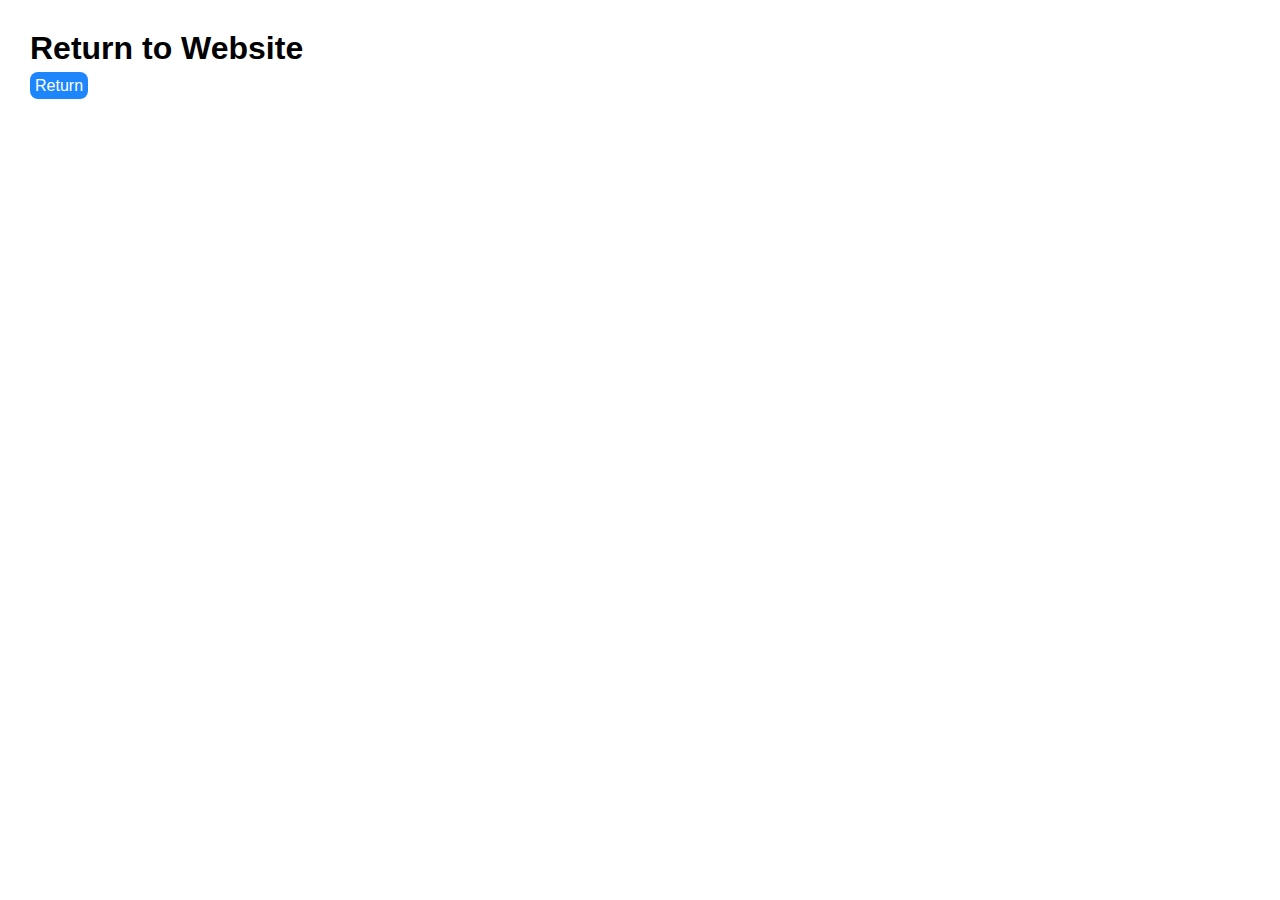
<file: localweatherapp/thanks.html>
<!DOCTYPE html>
<html lang="en">
  <head>
    <meta charset="UTF-8" />
    <meta http-equiv="X-UA-Compatible" content="IE=edge" />
    <meta name="viewport" content="width=device-width, initial-scale=1.0" />
    <title>thanks</title>
    <link rel="stylesheet" href="contact.css" />
  </head>

  <body>
    <h1 class="return">Return to Website</h1>
    <a class="return-btn" href="https://localweatherap.netlify.app">Return</a>
  </body>
</html>
</file>
<file: localweatherapp/contact.css>
* {
  box-sizing: border-box;
  margin: 0;
  padding: 0;
}
.navigation-bar {
  display: flex;
  justify-content: space-between;
  background-color: #f1f3f5;
  align-items: center;
  margin-bottom: 60px;
}

.local-weather {
  font-family: "Lato", sans-serif;
  font-size: 20px;
  font-weight: 500;
}

.logo {
  margin-left: 60px;
  display: flex;
  align-items: center;
  gap: 8px;
}

.links {
  display: flex;
  align-items: center;
  text-align: center;
  gap: 20px;
  margin-right: 100px;
}

.api {
  text-decoration: none;
  color: black;
  font-family: "Lato", sans-serif;
  font-weight: 800;
  font-size: 26px;
}

.body-page {
  width: 1000px;
  margin: 0 auto;
}

.contact-us {
  text-align: center;
  font-family: "Lato", sans-serif;
  font-size: 50px;
  font-weight: 500;
  margin-bottom: 40px;
}

.form {
  align-items: center;
}

.first-name {
  margin-left: 200px;
  height: 40px;
  width: 300px;
  margin-bottom: 20px;
}
.last-name {
  height: 40px;
  width: 300px;
  margin-left: 20px;
  margin-bottom: 20px;
}
.email {
  margin-left: 200px;
  height: 40px;
  width: 625px;
  margin-bottom: 20px;
}
.text {
  margin-left: 200px;
  width: 625px;
  height: 500px;
  margin-bottom: 15px;
}
.form-btn {
  margin-left: 200px;
  height: 30px;
  width: 60px;
  border: 0;
  border-radius: 8px;
  background-color: rgb(29, 134, 253);
  color: #fff;
  cursor: pointer;
  margin-bottom: 40px;
}
.form-btn:active {
  background-color: rgb(0, 118, 253);
}
footer {
  background-color: #ebebeb;
  padding-top: 60px;
  padding-bottom: 60px;
}

.footer-content {
  font-family: "Lato", sans-serif;
  display: flex;
  gap: 300px;

  width: 1000px;
  margin: 0 auto;
  padding-bottom: 60px;
}
footer {
  /* background-color: #e6e7e7; */
  padding-top: 60px;
}
.apis {
  display: flex;
  flex-direction: column;
}
.api-library {
  font-size: 23px;
  margin-bottom: 15px;
}
.open-w {
  margin-bottom: 10px;
}

.link {
  text-decoration: none;
  color: rgb(114, 113, 113);
}

.about {
  font-size: 12px;
}

.about-text {
  font-size: 18px;
  line-height: 1.6;
  color: #808080;
}

.about-heading {
  margin-bottom: 15px;
}

.link-area {
  width: 1000px;
  margin: 0 auto;
  margin-bottom: 40px;
}

.twitter1,
.facebook1,
.linkedin1,
.github1 {
  margin-left: 30px;
}

.copyright {
  width: 1000px;
  margin: 0 auto;
  font-family: "Lato", sans-serif;
  color: #878888;
}

.form-page {
  background-color: #f5f5f5;
  padding-top: 30px;
  border-radius: 30px;
  margin-bottom: 50px;
}

.size {
}

.return {
  font-family: "Lato", sans-serif;
  margin-left: 30px;
  margin-top: 30px;
  margin-bottom: 10px;
}
.return-btn {
  margin-left: 30px;
  height: 30px;
  width: 60px;
  border: 0;
  border-radius: 8px;
  background-color: rgb(29, 134, 253);
  color: #fff;
  cursor: pointer;
  margin-bottom: 40px;
  text-decoration: none;
  font-family: "Lato", sans-serif;
  padding: 5px;
}
</file>
